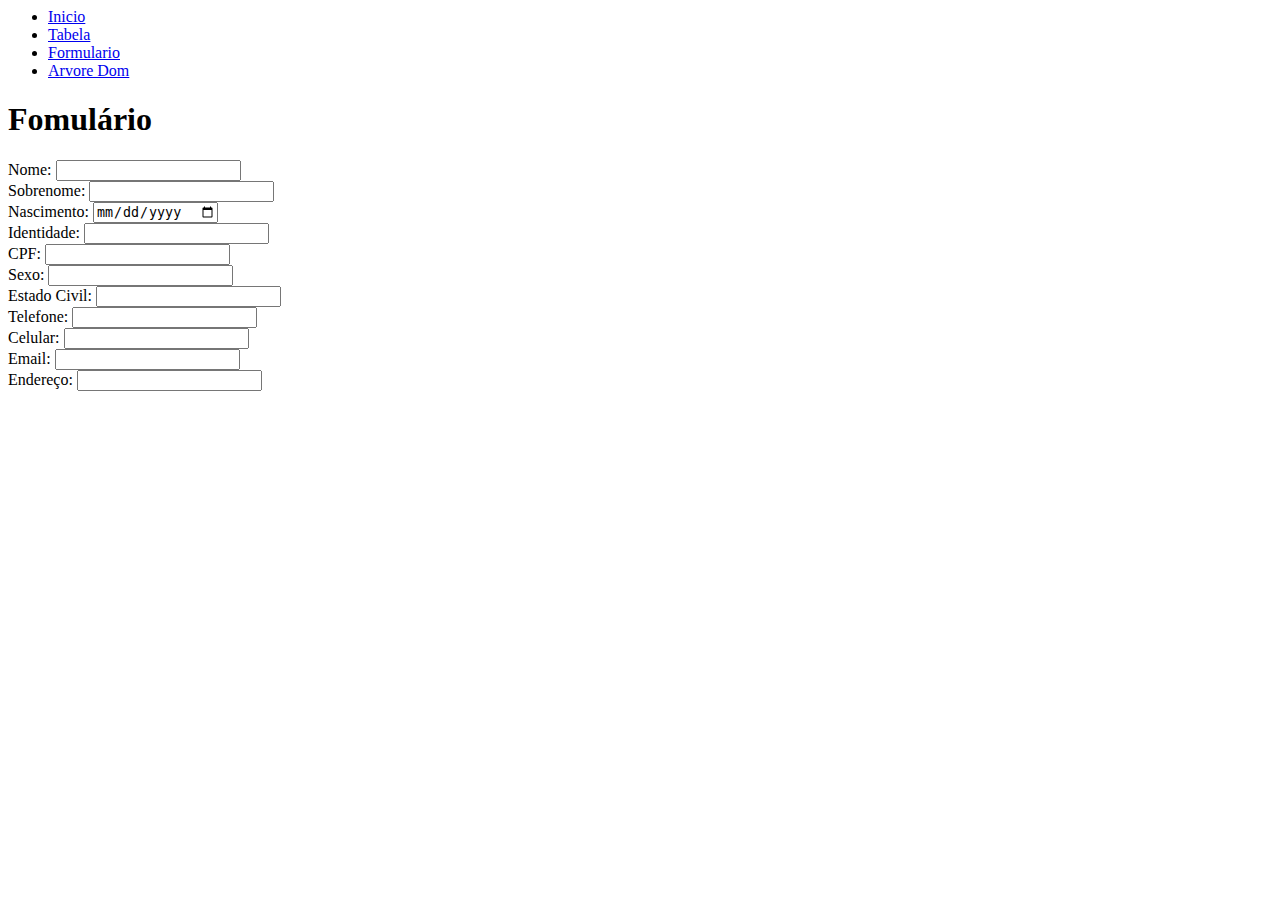
<file: AtividadeHTML/formulario.html>
<html lang="pt-BR">
<head>
    <meta charset="UTF-8">
    <meta name="viewport" content="width=device-width, initial-scale=1.0">
    <meta http-equiv="X-UA-Compatible" content="ie=edge">
    <title>Formulario</title>
</head>
  <body>  
     <nav> 
      <ul>    
         <li><a href="index.html"> Inicio</a></li> 
         <li><a href="tabela.html"> Tabela</a></li> 
         <li><a href="formulario.html">Formulario</a></li>
         <li><a href="arvore-dom.html">Arvore Dom</a></li>
      </ul> 
     </nav> 
         <main> 
            <h1> Fomulário</h1> 
               <form> 
                  <div> 
                    <label for="nome">Nome:</label> 
                   <input type="text"/> 
                  </div> 

                  <div> 
                   <label for="sobrenome">Sobrenome:</label> 
                   <input type="text"/> 
                  </div> 

                  <div> 
                    <label for="nascimento">Nascimento:</label> 
                    <input type="date"/> 
                  </div> 

                    <div> 
                   <label for="identidade">Identidade:</label> 
                   <input type="number"/> 
                  </div> 

                    <div> 
                    <label for="cpf">CPF:</label> 
                    <input type="text"/> 
                  </div> 

                    <div> 
                    <label for="sexo">Sexo:</label> 
                    <input type="text"/> 
                  </div> 

                  <div> 
                    <label for="estado-civil">Estado Civil:</label> 
                    <input type="text"/> 
                  </div> 

                  <div> 
                    <label for="telefone">Telefone:</label> 
                    <input type="text"/> 
                  </div> 

                    <div> 
                    <label for="celular">Celular:</label> 
                    <input type="text"/> 
                  </div> 

                  <div> 
                    <label for="email">Email:</label> 
                    <input type="email"/> 
                  </div>
     
                  <div> 
                      <label for="endereco">Endereço:</label> 
                    <input type="text"/> 
                  </div>                    
           </form> 
          </main> 
         </body> 
     </html>
</file>
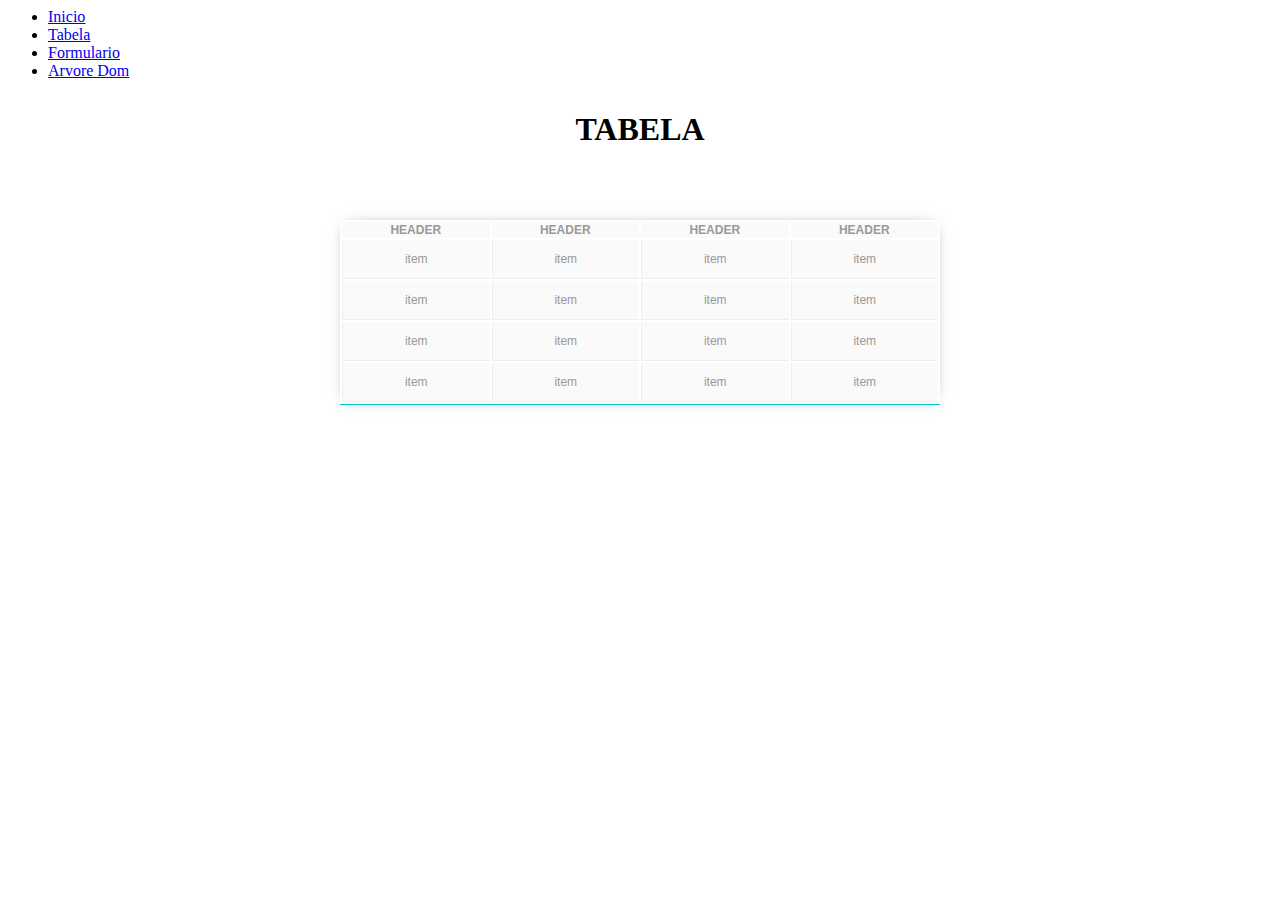
<file: AtividadeHTML/tabela.html>
<html lang="pt-BR"> 
 <head> 
     <meta charset="UTF-8"> 
     <meta name="viewport" content="width=device-width, initial-scale=1.0"> 
     <meta http-equiv="X-UA-Compatible" content="ie=edge"> 
     <title>Tabela</title>
     <link rel="stylesheet" type="text/css" href="css/main.css" />
 </head> 
   <body> 
     <nav> 
       <ul>       
          <li><a href="index.html"> Inicio</a></li> 
          <li><a href="tabela.html"> Tabela</a></li> 
          <li><a href="formulario.html">Formulario</a></li>    
          <li><a href="arvore-dom.html">Arvore Dom</a></li>       
       </ul> 
     </nav> 
         <main> 
           <h1>Tabela</h1>                  
               <table> 
                 <thead class="cabecalo"> 
                   <tr class="grid"> 
                      <th>HEADER</th> 
                      <th>HEADER</th> 
                      <th>HEADER</th> 
                      <th>HEADER</th> 
                   </tr> 
                 </thead> 

                     <tbody>               
                       <tr class="grid" > 
                            <td>item</td> 
                            <td>item</td> 
                            <td>item</td> 
                            <td>item</td>                               
                       </tr> 

                        <tr class="grid"> 
                            <td>item</td> 
                            <td>item</td> 
                            <td>item</td> 
                            <td>item</td>                               
                       </tr> 

                        <tr class="grid" > 
                            <td>item</td> 
                            <td>item</td> 
                            <td>item</td> 
                            <td>item</td>                               
                       </tr> 

                        <tr class="grid">  
                            <td>item</td> 
                            <td>item</td> 
                            <td>item</td> 
                            <td>item</td>                               
                        </tr> 
                      </tbody> 
                      <tfoot>

                      </tfoot>        
                     </table>                   
                 </main> 
      </body> 
</html>
</file>
<file: AtividadeHTML/css/main.css>
.tabela{
    position: relative;
    width: 80%;
    height: 400px;
    margin: 0 auto;
    box-shadow: 0px 0px 14px -7px #000;
    background-color: #FFF;
}
table{
    position: relative;
    top: 60px;
    width: 600px;
    margin: 0 auto;
    border: 1px solid #CCC;
    padding: 0;
    box-shadow: 0px 0px 14px -7px rgba(0, 0, 0, 0.5);
    font-family: Arial;
    font-size: 12px;
    color: #999999;
    border: 0;
    border-bottom: 1px solid #00cccc;
}
table tr{
    border: 0;
    background-color: #FAFAFA;
}

table tr td{
    border-bottom: 1px solid #EEEEEE;
    border-top: 0;
    border-left: 1px solid #EEEEEE;
    border-right: 0;
    padding: 12px 35px;
    margin: 0;
    text-align: center;
}
table tr:hover{
    border: 10px solid #F4F4F4;
    color: #555555;

}
#tab-header{
    color: #FFF;
    background-color: #00cccc;
}

img{
    margin-left: 10px;
    margin-top: 10px;
    width: 500px;
}
img:hover{
    width: 700px;
    transition: 1s;
}
h1{
    position: relative;
    text-align: center;
    top: 10px;
    text-transform: uppercase;
}

.zero{
    padding: 0;
    margin: 0;
}
.arvore{
    position: relative;
    width: 80%;
    height: auto;
    margin: 0 auto;
    box-shadow: 0px 0px 14px -7px #000;
    background-color: #FFF;
}
</file>
